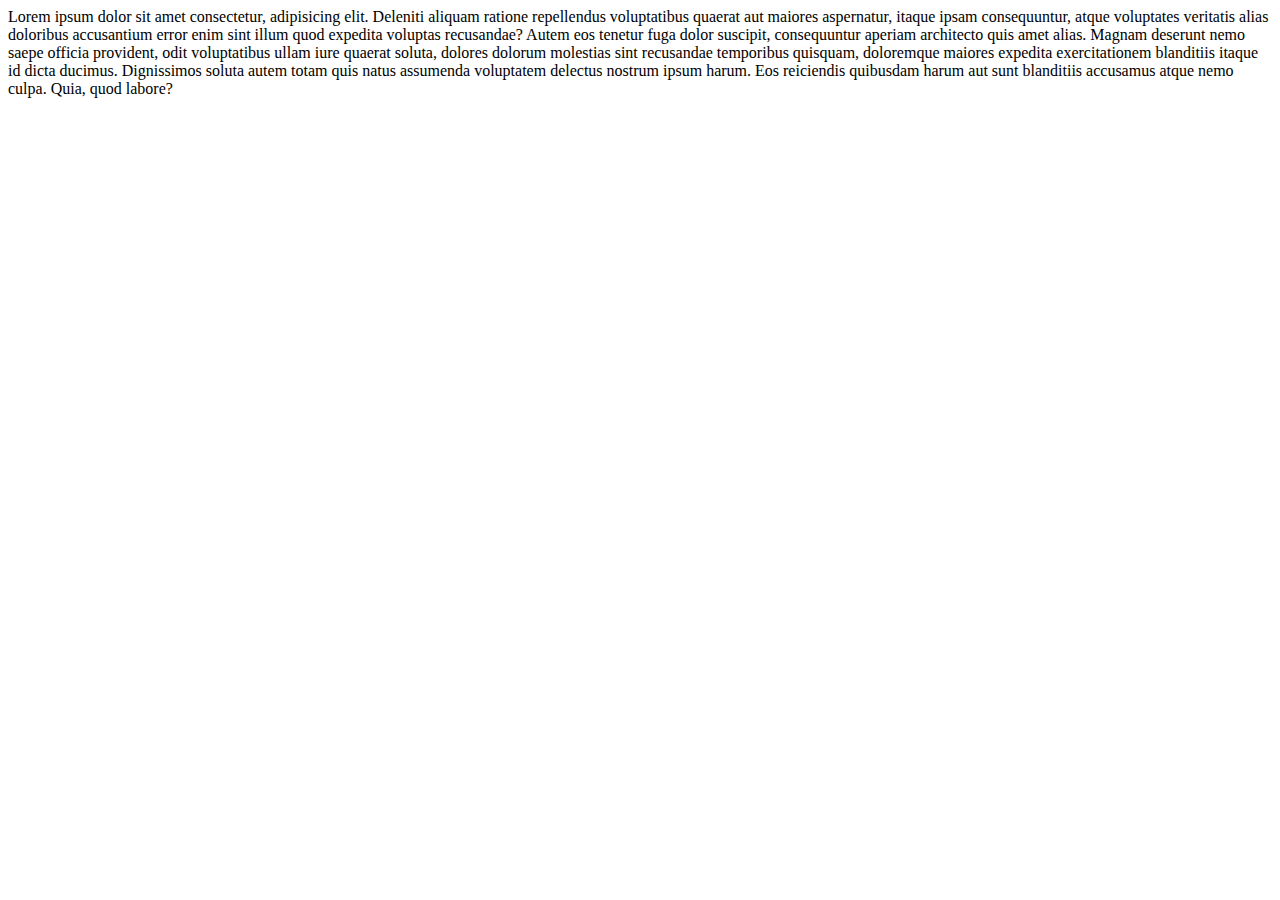
<file: Basic HTML&CSS/pagetwo.html>
<!DOCTYPE html>
<html lang="en">
<head>
    <meta charset="UTF-8">
    <meta name="viewport" content="width=device-width, initial-scale=1.0">
    <title>PAGE TWO</title>
</head>
<body>
    Lorem ipsum dolor sit amet consectetur, adipisicing elit. Deleniti aliquam ratione repellendus voluptatibus quaerat aut maiores aspernatur, itaque ipsam consequuntur, atque voluptates veritatis alias doloribus accusantium error enim sint illum quod expedita voluptas recusandae? Autem eos tenetur fuga dolor suscipit, consequuntur aperiam architecto quis amet alias. Magnam deserunt nemo saepe officia provident, odit voluptatibus ullam iure quaerat soluta, dolores dolorum molestias sint recusandae temporibus quisquam, doloremque maiores expedita exercitationem blanditiis itaque id dicta ducimus. Dignissimos soluta autem totam quis natus assumenda voluptatem delectus nostrum ipsum harum. Eos reiciendis quibusdam harum aut sunt blanditiis accusamus atque nemo culpa. Quia, quod labore?
</body>
</html>
</file>
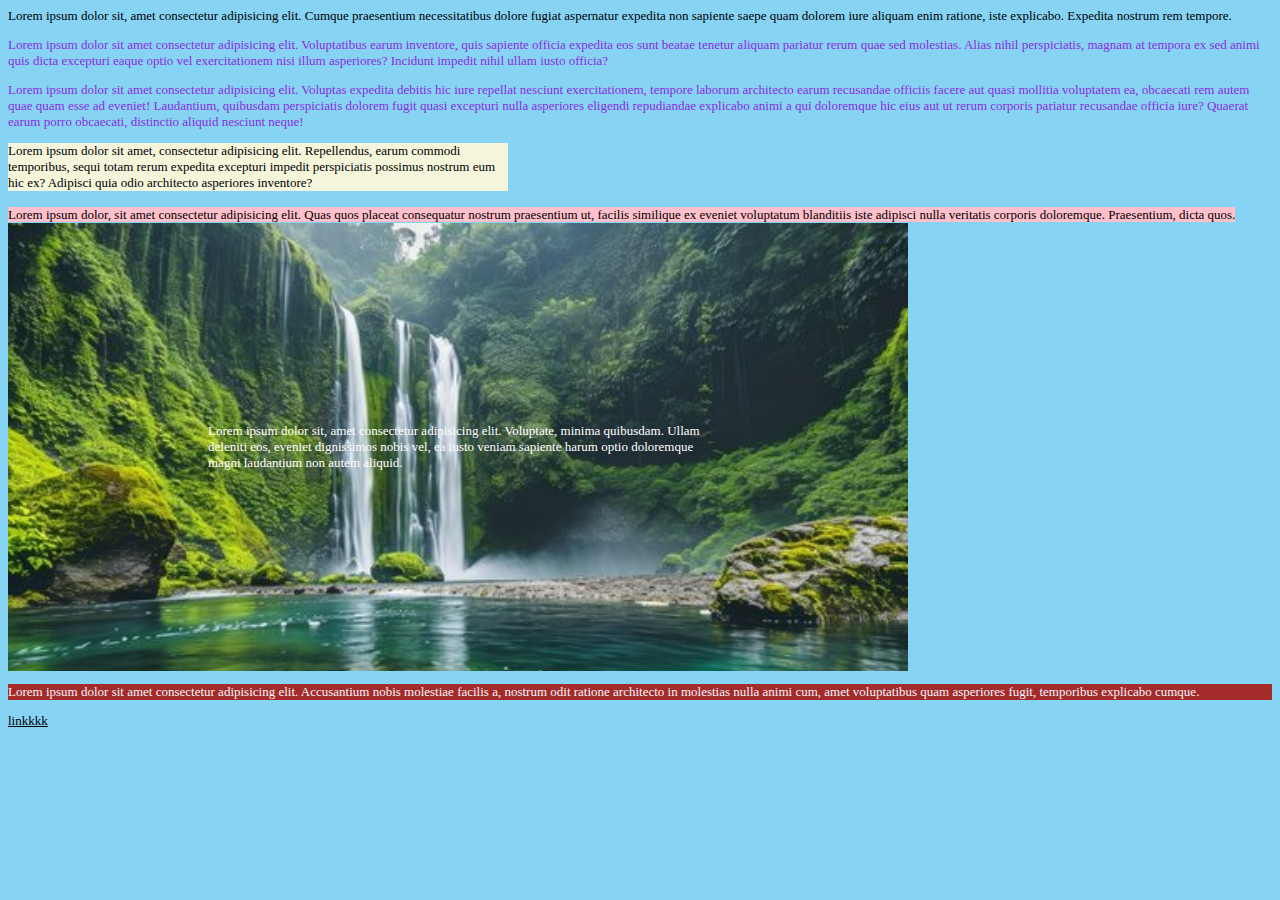
<file: HTML&CSS-2/index2.html/index2.html>
<!DOCTYPE html>
<html lang="en">
<head>
    <meta charset="UTF-8">
    <meta name="viewport" content="width=device-width, initial-scale=1.0">
    <title>MY SECOND WEBPAGE!</title>
    <link rel="stylesheet" href="style.css">
</head>
<body>
    Lorem ipsum dolor sit, amet consectetur adipisicing elit. Cumque praesentium necessitatibus dolore fugiat aspernatur expedita non sapiente saepe quam dolorem iure aliquam enim ratione, iste explicabo. Expedita nostrum rem tempore.

    <p>Lorem ipsum dolor sit amet consectetur adipisicing elit. Voluptatibus earum inventore, quis sapiente officia expedita eos sunt beatae tenetur aliquam pariatur rerum quae sed molestias. Alias nihil perspiciatis, magnam at tempora ex sed animi quis dicta excepturi eaque optio vel exercitationem nisi illum asperiores? Incidunt impedit nihil ullam iusto officia?</p>

    <p>Lorem ipsum dolor sit amet consectetur adipisicing elit. Voluptas expedita debitis hic iure repellat nesciunt exercitationem, tempore laborum architecto earum recusandae officiis facere aut quasi mollitia voluptatem ea, obcaecati rem autem quae quam esse ad eveniet! Laudantium, quibusdam perspiciatis dolorem fugit quasi excepturi nulla asperiores eligendi repudiandae explicabo animi a qui doloremque hic eius aut ut rerum corporis pariatur recusandae officia iure? Quaerat earum porro obcaecati, distinctio aliquid nesciunt neque!</p>

    <div>Lorem ipsum dolor sit amet, consectetur adipisicing elit. Repellendus, earum commodi temporibus, sequi totam rerum expedita excepturi impedit perspiciatis possimus nostrum eum hic ex? Adipisci quia odio architecto asperiores inventore?</div>
    <br>

    <span>Lorem ipsum dolor, sit amet consectetur adipisicing elit. Quas quos placeat consequatur nostrum praesentium ut, facilis similique ex eveniet voluptatum blanditiis iste adipisci nulla veritatis corporis doloremque. Praesentium, dicta quos.</span>

    <div class="top-section">Lorem ipsum dolor sit, amet consectetur adipisicing elit. Voluptate, minima quibusdam. Ullam deleniti eos, eveniet dignissimos nobis vel, ea iusto veniam sapiente harum optio doloremque magni laudantium non autem aliquid.</div>

    <p class="intro">Lorem ipsum dolor sit amet consectetur adipisicing elit. Accusantium nobis molestiae facilis a, nostrum odit ratione architecto in molestias nulla animi cum, amet voluptatibus quam asperiores fugit, temporibus explicabo cumque.</p>
    
    <!--id is same as class main difference is that class with the same name can be used many times but id cannot and while writing id instead of . in css # is used-->
    
    <a href="***">linkkkk</a>
</body>
</html>
</file>
<file: HTML&CSS-2/index2.html/style.css>
body{
    background-color: rgb(135, 211, 244);
    color: black;
    font-family: cursive;
    font-size: small;
    }

p{
    color: blueviolet;
}
div{
    background-color: beige;
    width: 500px;
}
span{
    background-color: pink;
}

.top-section{
    background-color: rgb(255, 255, 255);
    background-image: url(scenery.jpg.jpg);
    padding: 200px ;
    background-size: cover;
    color: white;
} 
.intro{
    background-color: brown;
    color: aliceblue;
}
a{
    color: black;
}
a:hover{
    color: rgb(0, 255, 72);

}
</file>
